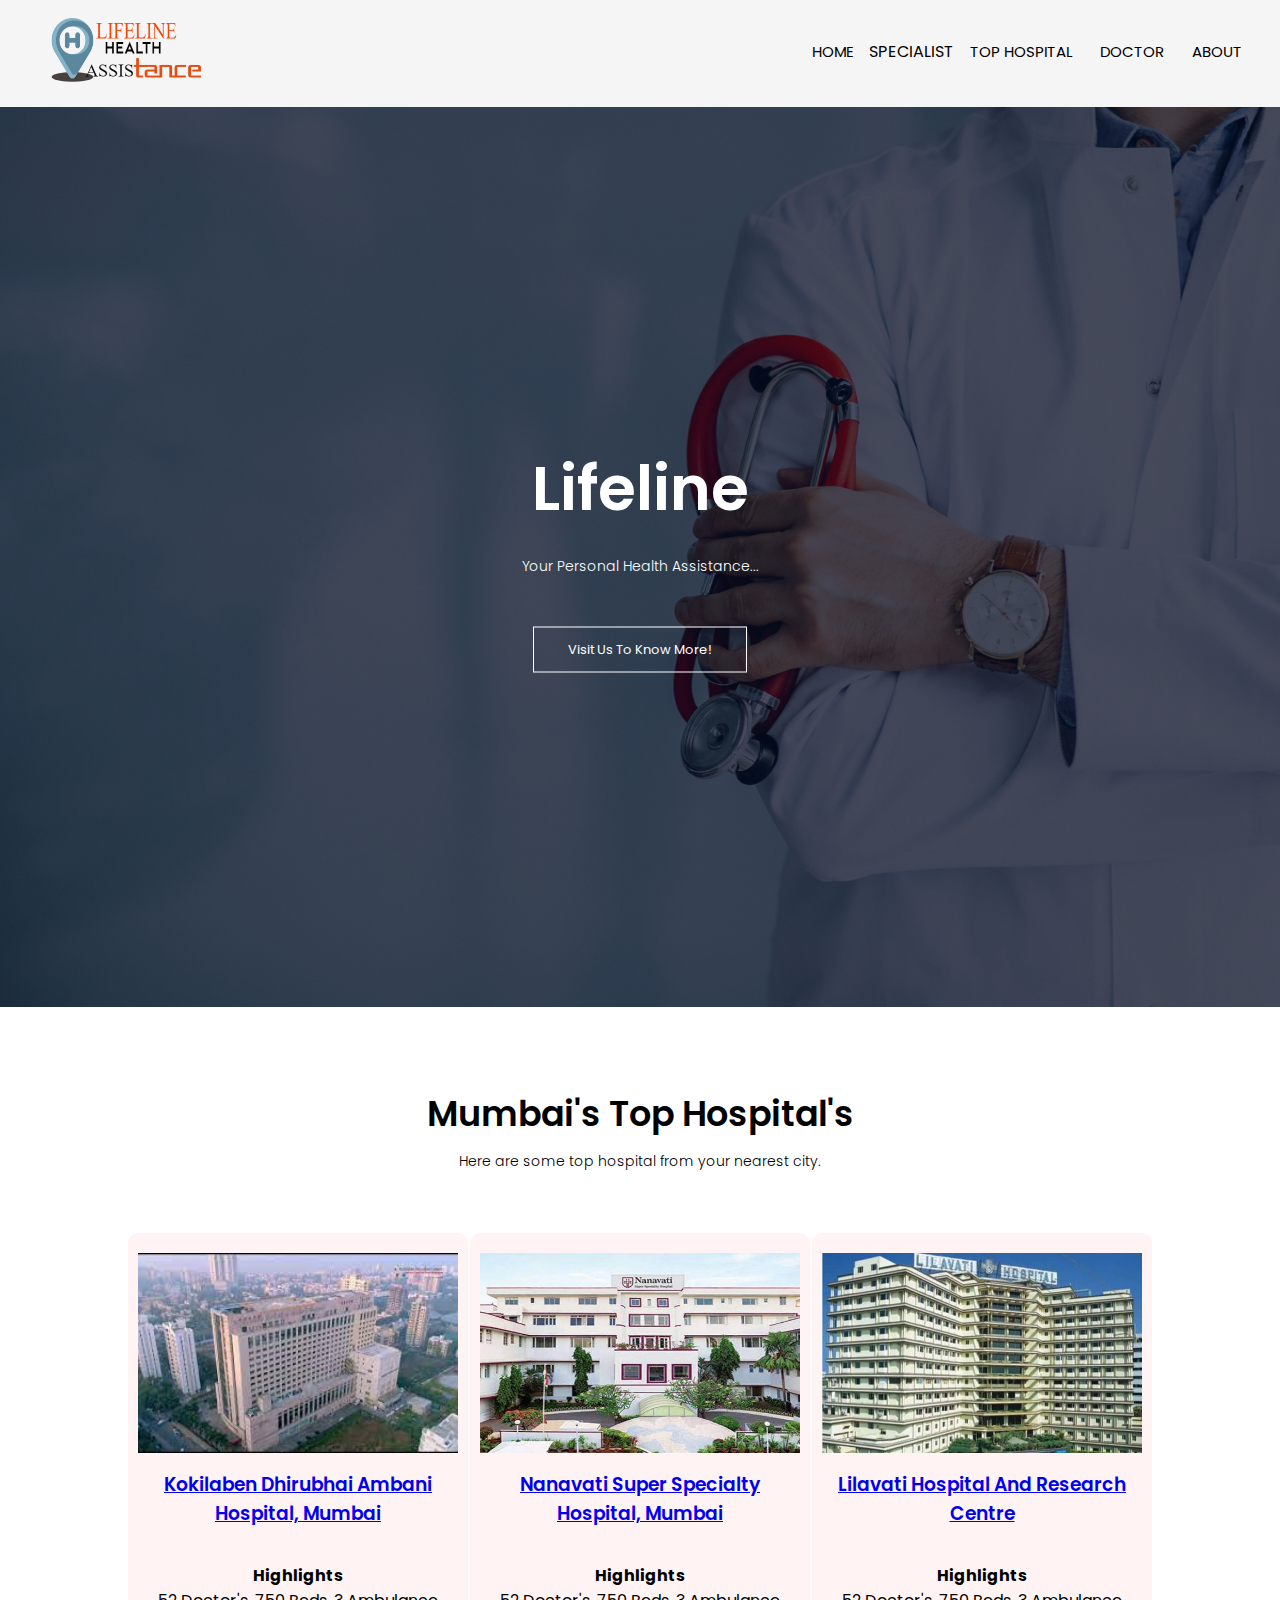
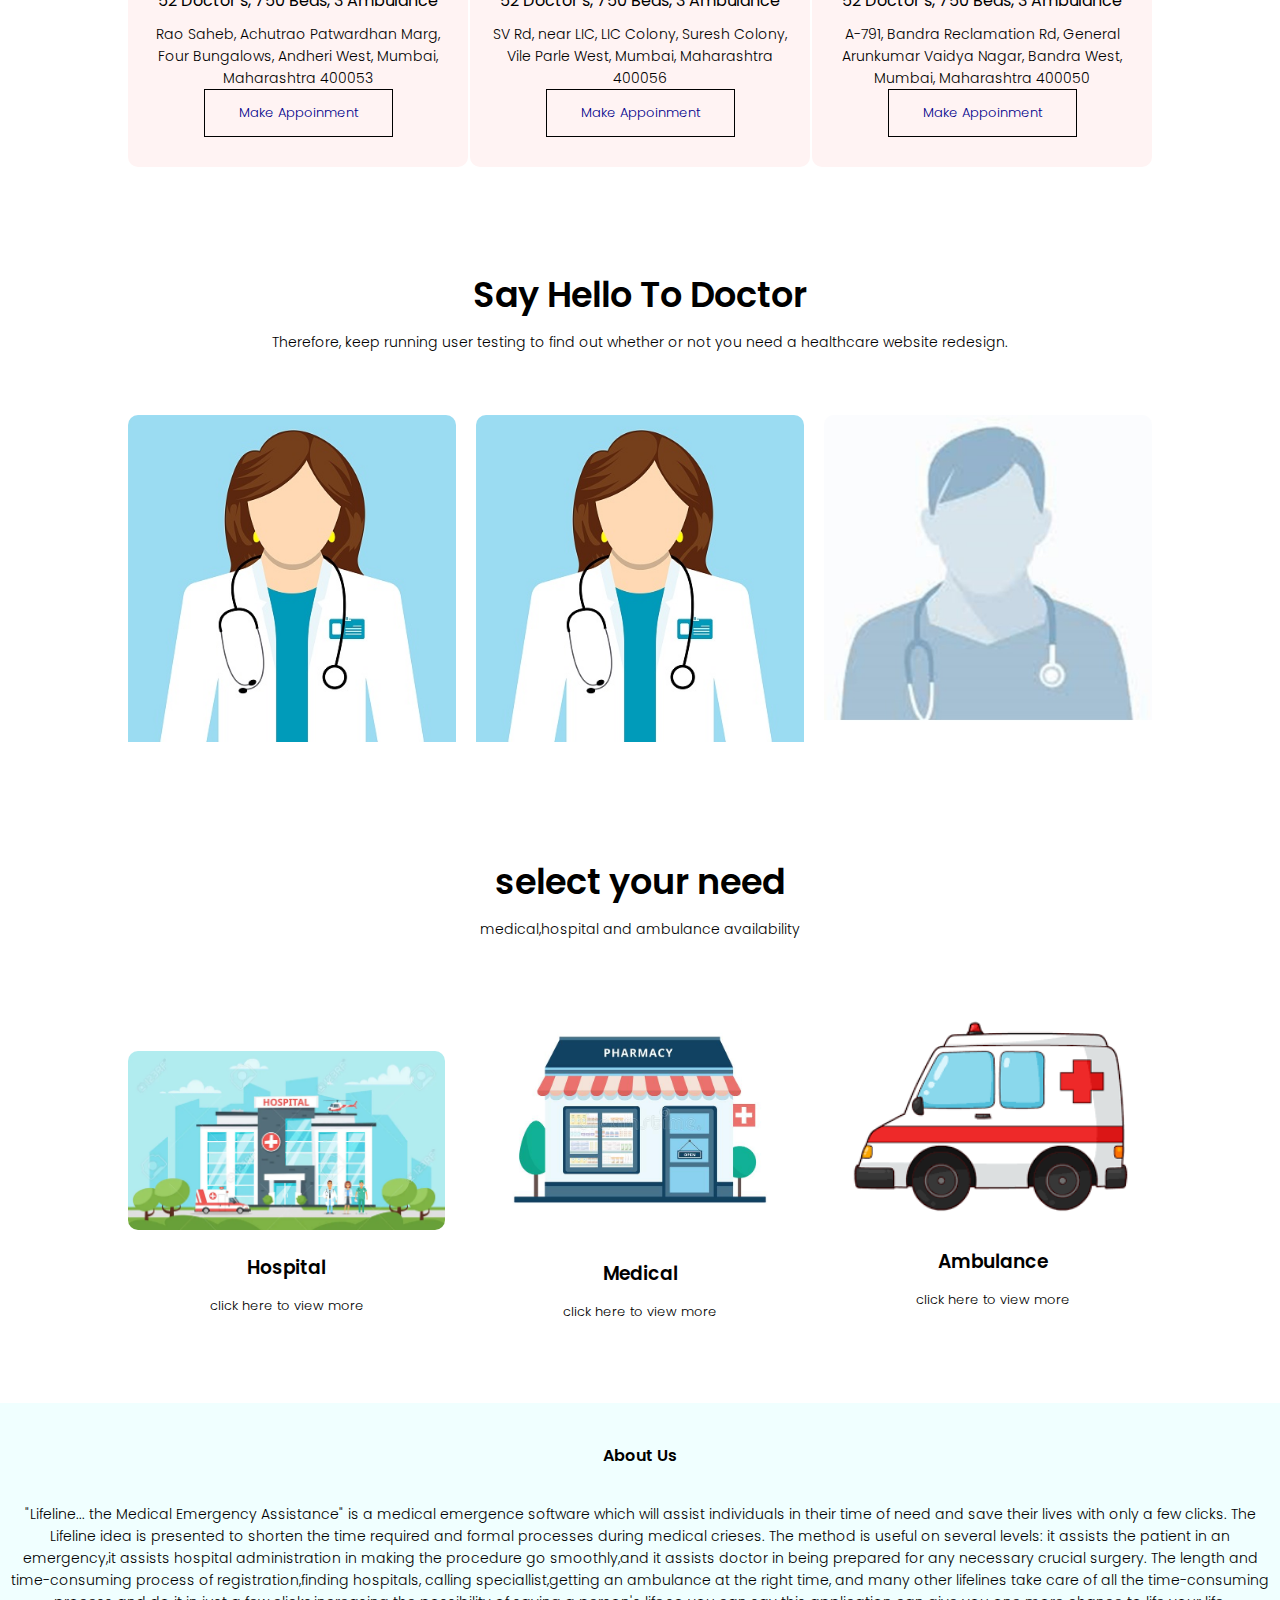
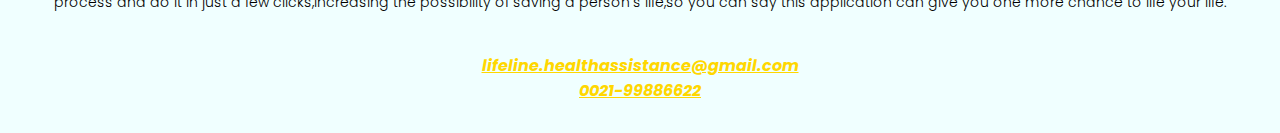
<file: index.htm>
<!DOCTYPE html>
<html>
    <head>
        <meta name="viewport" content="width=device-width initial-scale=1.0">
        <title>
            www.healthassitace.com
        </title>
        <link rel="stylesheet" href="style.css">

        <link rel="preconnect" href="https://fonts.googleapis.com">
        <link rel="preconnect" href="https://fonts.gstatic.com" crossorigin>

        <link href="https://fonts.googleapis.com/css2?family=Poppins:ital,wght@0,200;0,300;0,600;1,100;1,300;1,600&display=swap" rel="stylesheet">

        <link rel="stylesheet" href="https://pro.fontawesome.com/releases/v5.10.0/css/all.css" integrity="sha384-AYmEC3Yw5cVb3ZcuHtOA93w35dYTsvhLPVnYs9eStHfGJvOvKxVfELGroGkvsg+p" crossorigin="anonymous"/>

    </head>
    <body>
        <section class="top">
            <nav>
                <a href="index.htm"><img src="images/logomain1.png"></a>
                <div class="nav-link">
                    <ul>
                        <li><a href="index.htm">HOME</a></li>
                        <div class="dropdown">
                            <div class="dropbtn">SPECIALIST</div>
                            <div class="dropdown-content">
                                <a href="#">Cardiologist</a>
                                <a href="#">allergist</a>
                                <a href="#">anesthesiologist</a>
                                <a href="#">chiropractor</a>
                                <a href="#">dentist</a>                          
                                <a href="#">click here</a>
                                
                                
                            </div>
                        </div>
                        <li><a href="#tabH">TOP HOSPITAL</a></li>
                        <li><a href="#tabD">DOCTOR</a></li>
                        <li><a href="#tabA">ABOUT</a></li>
                        
                    </ul>
                </div>
            </nav>
        </section>
        <!---section 1 end-->

        <section class="header1">
            <div class="text-box">
                <h1>Lifeline</h1>
                <p>
                    Your Personal Health Assistance...<i class="fas fa-heart"></i>
                </p>
                <a href="index.htm" class="hero-btn">Visit Us To Know More!</a>
            </div>
        </section>

        <!---section 2 end-->

         <!-- cource-->
         <section class="cource"  id="tabH">
            <h1>Mumbai's Top Hospital's</h1>
            <p>Here are some top hospital from your nearest city.</p>

            <div class="row">
                <div class="cource-col">
                    <a href="https://www.kokilabenhospital.com/">
                    <img src="images/kokilabenH.jpg" width="320" height="200" alt="KokilaBen Dhirubai Ambani"><br>
                   <h3>Kokilaben Dhirubhai Ambani Hospital, Mumbai<br></h3></a>
                   
                   <i class="fas fa-star"></i>
                   <i class="fas fa-star"></i>
                   <i class="fas fa-star"></i>
                   <i class="fas fa-star"></i> 
                   <br>
                   <h><b>Highlights</b></h><br>
                        52 Doctor's, 
                        750 Beds,
                        3 Ambulance<br>

                    <p>
                        <a href="https://www.google.com/maps/place/Kokilaben+Dhirubhai+Ambani+Hospital+and+Medical+Research+Institute/@19.1312542,72.8228749,17z/data=!3m1!4b1!4m5!3m4!1s0x3be7b61ed7e04c69:0x3860c51257a72c24!8m2!3d19.1312542!4d72.8250636?hl=en">
                            Rao Saheb, Achutrao Patwardhan Marg, Four Bungalows, 
                            Andheri West, Mumbai, 
                            Maharashtra 400053
                        </a>    
                        <br><a href="appm.htm" class="hero-btn">Make Appoinment</a>
                    </p>               
            </div>
            <div class="cource-col" >
                <a href="https://www.nanavatimaxhospital.org/">
                <img src="images/nanavatiH.jpg" width="320" height="200" alt="Nanavati Hospital"><br>
                
                <h3>Nanavati Super Specialty Hospital, Mumbai<br></h3></a>
                

                <i class="fas fa-star"></i>
                <i class="fas fa-star"></i>
                <i class="fas fa-star"></i>
                <i class="fas fa-star"></i> 
                <br>
                   <h><b>Highlights</b></h><br>
                        52 Doctor's,
                        750 Beds,
                        3 Ambulance<br>
                 <p>
                     <a href="https://www.google.com/maps/place/Nanavati+Super+Speciality+Hospital/@19.0958737,72.8401187,15z/data=!4m2!3m1!1s0x0:0x44a05f975f97e7e0?sa=X&ved=2ahUKEwiD5KGxq_X1AhVMBKYKHXK0DroQ_BJ6BAgbEAU">
                        SV Rd, near LIC, LIC Colony, Suresh Colony,
                        Vile Parle West, Mumbai,
                        Maharashtra 400056
                     </a> 
                     <br><a href="appm.htm" class="hero-btn">Make Appoinment</a>
                        
                 </p>               
         </div>
         <div class="cource-col">
            <a href="https://www.lilavatihospital.com/">
            <img src="images/lilavatiH.jpg" width="320" height="200" alt="Lilavati Hospital"><br>
            <h3>Lilavati Hospital And Research Centre<br></h3></a>
            
            <i class="fas fa-star"></i>
            <i class="fas fa-star"></i>
            <i class="fas fa-star"></i>
            <i class="fas fa-star"></i> 
            <br>
                   <h><b>Highlights</b></h><br>
                        52 Doctor's,
                        750 Beds,
                        3 Ambulance<br>
             <p>
                 <a href="https://www.google.com/maps/place/Lilavati+Hospital+And+Research+Centre/@19.050972,72.8290192,15z/data=!4m2!3m1!1s0x0:0x88790013d219e1cc?sa=X&ved=2ahUKEwjxmZiprfX1AhWuUGwGHV2TAOcQ_BJ6BAgnEAU">
                    A-791, Bandra Reclamation Rd,
                    General Arunkumar Vaidya Nagar,
                    Bandra West, Mumbai,
                    Maharashtra 400050
                 </a> 
                 <br><a href="appm.htm" class="hero-btn">Make Appoinment</a>   
             </p>               
     </div>

        </section>
        <!--- Section 3 end-->

    <!-- campuse-->
    <section class="campus"  id="tabD">
        <h1>Say Hello To Doctor </h1>
        <p> Therefore, keep running user testing to find out whether or not you need a healthcare website redesign.</p>
        <div class="row">
            <div class="campus-col">
                <img src="images/fdoctor.jpg">
                <div class="layer">
                    <h3>Dr. Maitreyee Patil <br>
                        MBBS, DMRD(Radio-diagnosis)
                        SANJIVNI HOSPITAL, VIRAR(W)
                        <i class="fas fa-star"></i> <i class="fas fa-star"></i> <i class="fas fa-star"></i> 
                    </h3>
                </div>
            </div>
            <div class="campus-col">
                <img src="images/fdoctor.jpg">
                <div class="layer">
                    <h3>Dr. Akashara Kini <br>
                        MBBS, MD (Neurology, USA), MHS
                        A.K. CLINIC, VIRAR(W)
                        <br>-<i class="fas fa-star"></i> <i class="fas fa-star"></i> <i class="fas fa-star"></i> <i class="fas fa-star"></i> 
                    </h3>
                </div>
            </div>
            <div class="campus-col">
                <img src="images/mdoctored.jpg">
                <div class="layer">
                    <h3>Dr. Jitendra Gandhi <br>
                        ENT DOCTOR,ENT SURGEON DOCTOR
                        -Dr.gandhi clinic, VIRAR(W)
                        <i class="fas fa-star"></i> <i class="fas fa-star"></i> <i class="fas fa-star"></i> 
                    </h3>
                </div>
            </div>
        </div>
    </section>
    <!--Section 4 end-->

    <section class="facilities"  id="tab1">
        <h1>select your need</h1>
        <p> medical,hospital and ambulance availability</p>
        <div class="row ">
            <div class="facilities-col">
                <pre>

                </pre>
                <img src="images/hospital.webp">
                <h3>Hospital <p><a href="#" class="hero-btn">click here to view more</a></p></h3>
                
            </div>
            
            <div class="facilities-col">
                <img src="images/pharmacy.jpg">
                <h3>Medical <p><a href="#" class="hero-btn">click here to view more</a></p></h3>
                
            </div>
            <div class="facilities-col">
                <img src="images/ambulance.png">
                <h3>Ambulance <p><a href="#" class="hero-btn">click here to view more</a></p></h3>
                
            </div>
        </div>
    </section>
    <!-- section 5 end-->
    <section class="footer" id="tabA">
        <h4>About Us</h4>
        <p>
            "Lifeline... the Medical Emergency Assistance" is a medical emergence software which will assist individuals in their time of need and save their lives with only a few clicks. The Lifeline idea is presented to shorten the time  required and formal processes during medical crieses. The method is useful on several levels: it assists the patient in an emergency,it assists hospital administration in making the procedure go smoothly,and it assists doctor in being prepared for any necessary crucial surgery. The length and time-consuming process of registration,finding hospitals, calling speciallist,getting an ambulance at the right time, and many other lifelines take care of all the time-consuming process and do it in just a few clicks,increasing the possibility of saving a person's life,so you can say this application can give you one more chance to life your life.<i class="fas fa-heart"></i>
        </p>
        <div class="icons">
            <i class="fab fa-facebook-square"></i>
            <i class="fab fa-instagram"></i>
            <i class="fab fa-twitter"></i>
            <br>
            <b><i><u>lifeline.healthassistance@gmail.com<br>
            0021-99886622</u></i></b>
        </div>
    </section>
    </body>
</html>
</file>
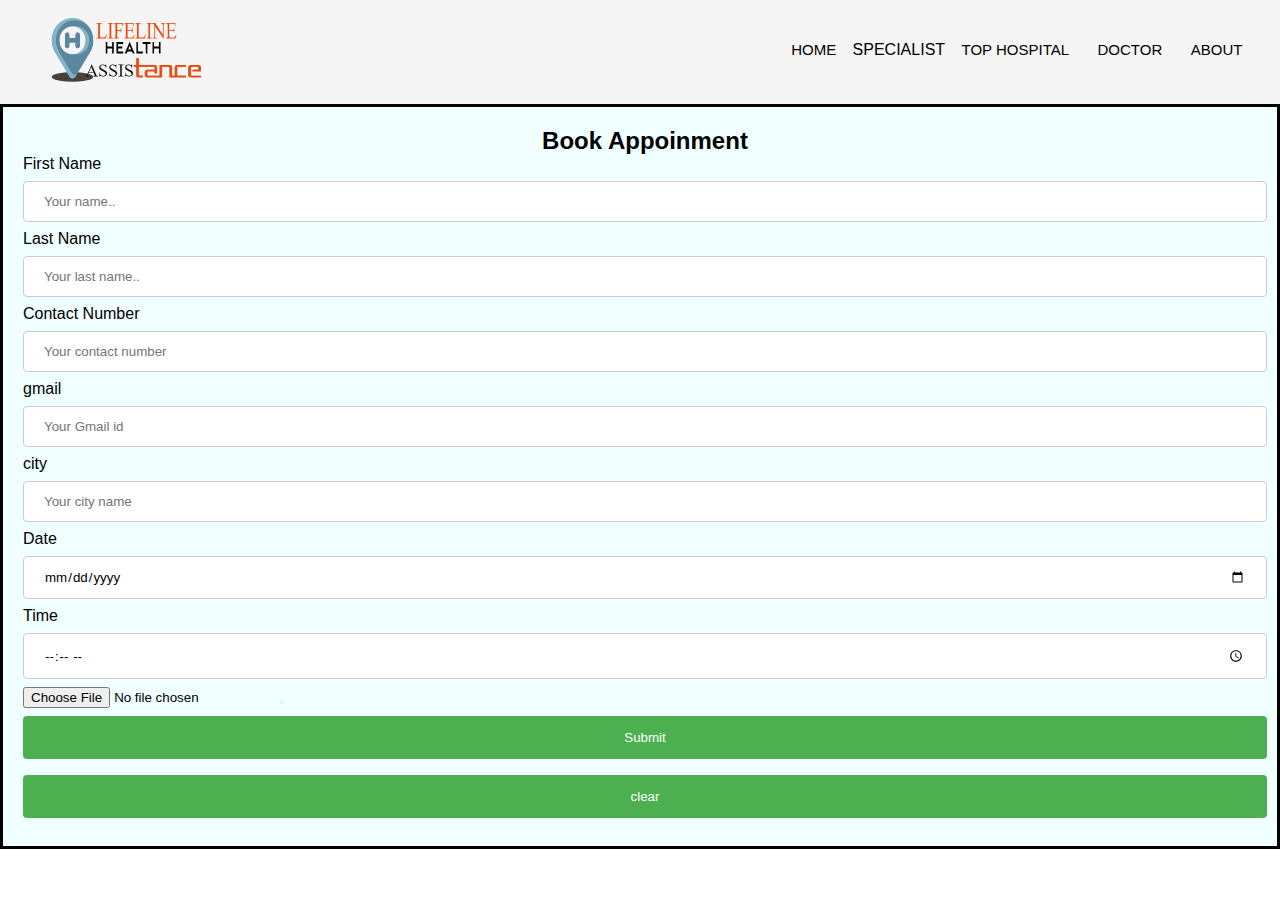
<file: appm.htm>
<!DOCTYPE html>
<html>
    <head>
        
        <title>
            makeappointment
        </title>
        <meta name="viewport" content="width=device-width initial-scale=1.0">
        <link rel="stylesheet" href="style.css">
        
    </head>
    <body>
        <section class="top">
            <nav>
                <a href="index.htm"><img src="images/logomain1.png"></a>
                <div class="nav-link">
                    <ul>
                        <li><a href="index.htm">HOME</a></li>
                        <div class="dropdown">
                            <div class="dropbtn">SPECIALIST</div>
                            <div class="dropdown-content">
                                <a href="#">Cardiologist</a>
                                <a href="#">Allergist</a>
                                <a href="#">Anesthesiologist</a>
                                <a href="#">Chiropractor</a>
                                <a href="#">Dentist</a>                          
                                <a href="#">More!</a>
                                
                                
                            </div>
                        </div>
                        
                        <li><a href="index.htm#tabH">TOP HOSPITAL</a></li>
                        <li><a href="index.htm#tabD">DOCTOR</a></li>
                        <li><a href="index.htm#tabA">ABOUT</a></li> 
                    </ul>
                </div>
            </nav>
        </section>
        <!--1 section end-->
        
        <div class="fields">
            <center><b><h2>Book Appoinment</h2></b></center>
            <form>
                <label for="fname">First Name</label>
                <input type="text" id="fname" name="firstname" placeholder="Your name.." required>
            
                <label for="lname">Last Name</label>
                <input type="text" id="lname" name="lastname" placeholder="Your last name.." required>
            
                <label for="cnum">Contact Number</label>
                <input type="text" id="cnum" name="cnum" placeholder="Your contact number" required>
               
                <label for="gmail">gmail</label>
                <input type="text" id="gmail" name="gmail" placeholder="Your Gmail id">
              
                <label for="city">city</label>
                <input type="text" id="city" name="city" placeholder="Your city name" required>

                <label for="Date"> Date</label>
                <input type="date" id="Adate" name="Adate" required>


                <label for="Time">Time </label>
                <input type="time" id="Atime" name="Atime" required>
                
                <input type="file" id="ipfile">
                <button onclick="myfun()"></button>

                <script>
                    function myfun(){
                        var x= document.getElementById("ipfile");
                        x.disebled = true;
                    }
                </script>


                <input type="submit" value="Submit">
                <input type="Reset" value="clear">

                
              </form>
        </div>
        </body>
</html>
</file>
<file: style.css>
*{
    margin:0;
    padding:0;
    font-family: 'Poppins', sans-serif;
}
i{
    color: gold;
}
.header1 {
    min-height: 100vh;
    width: 100%;
    background-image: linear-gradient(rgba(4,9,30,0.7),rgba(4,9,30,0.7)),url(images/background1.jpg);
    background-position: center;
    background-size:cover;
    position:relative;

}
nav{
    display:flex;
    padding: 1% 2%;
    justify-content: space-between;
    align-items: center;
    
}

nav img{
    width: 200px; /*logomaker.thehoth.com/?project=67410277*/
}
.top{
    background:whitesmoke;
}
.nav-link{
    flex: 1;
    text-align: right;
}

.nav-link ul li{
    list-style: none;
    display: inline-block;
    padding: 8px 12px;
    position: relatable;

}

.nav-link ul li a{
    color:black;
    text-decoration: none;
    font-size: 15px;    
}
.nav-link ul li::after{
    content: '';
    width: 0%;
    height: 3px;
    background: rgb(10, 10, 10);
    display: block;
    margin: auto;
    transition: 0.5s;
}
.nav-link ul li:hover::after{
    width: 100%;
   
}


.text-box{
    width: 90%;
    color: #fff;
    position: absolute;
    top: 50%;
    left: 50%;
    transform: translate(-50%,-50%);
    text-align: center;
}

.text-box h1{
    font-size: 62px;
}

.text-box p{
    margin: 10px 0 40px;
    font-size: 14px;
    color: #fff;
}

.text-box p i{
    color: red;
    width: 0%;
    transition: 0.5s;
}

.hero-btn{
    display: inline-block;
    text-decoration: none;
    color: #fff;
    border: 1px solid #fff;
    padding: 12px 34px;
    font-size: 13px;
    background: transparent;
    position: relative;
    cursor: pointer;
}
.hero-btn:hover{
    border: 1px solid white;
    background: black;
    transition: 1s;
}
/* --- cource section */    
.cource{
    width: 80%;
    margin: auto;
    text-align: center;
    padding-top: 80px ;
}

h1{
    font-size: 35px;
    font-weight: 600;

}

p{
    color: black;
    font-size: 14px;
    font-weight: 300;
    line-height: 22px;
    padding: 10px;
    
}
p a:link{
  color:black;
  background-color: transparent;
  text-decoration: none;
}

.row{
    margin-top: 5%;
    display: flex;
    justify-content: space-between;
}

.cource-col{
    flex-basis: 31%;
    background:#fff3f3;
    border-radius: 10px;
    margin-bottom: 5%;
    padding: 20px 10px;
    box-sizing: border-box;

}
.cource .row .cource-col .hero-btn{
    display: inline-block;
    text-decoration: none;
    color: darkblue;
    border: 1px solid black;
    padding: 12px 34px;
    font-size: 13px;
    background: transparent;
    position: relative;
    cursor: pointer;
}
.cource .row .cource-col .hero-btn:hover{
    border: 1px solid white;
    background: green;
    transition: 1s;
}
h3{
    text-align: center;
    font-weight: 600;
    margin: 10px 0;

}

.cource-col:hover{
    box-shadow: 0 0 20px 0px rgba(0,0,0,0.2);
}

.campus{
    width: 80%;
    margin: auto;
    text-align: center;
    padding-top: 50px;
}

.campus-col{
    flex-basis: 32%;
    border-radius: 10px;
    margin-bottom: 30px;
    position: relative;
    overflow: hidden;
}

.campus-col img{
    width: 100%;
    display: block;
}

.layer{
    background: transparent;
    height: 100%;
    width: 100%;
    position: absolute;
    top: 0;
    left: 0;
    transition: 0.5s;
}

.layer:hover{
    background: rgba(226,0,0,0.7);
}

.layer h3{
    width: 100%;
    font-weight: 500;
    color: #fff;
    font-size: 26px;
    bottom: 0;
    left: 50%;
    transform: translateX(-50%);
    position: absolute;
    opacity: 0;
    transition: 0.5s;
}

.layer:hover h3{
    bottom: 49%;
    opacity: 1;
}

.facilities{
    width: 80%;
    margin: auto;
    text-align: center;
    padding-top: 30px;
}
.facilities-col{
    flex-basis: 31%;
    border-radius: 10px;
    margin-bottom: 5%;
    text-align: left;
}

.facilities-col img{
    width: 100%;
    border-radius: 10px;
}

.facilities-col p{
    padding: 0;
}

.facilities-col h3{
    margin-top: 16px;
    margin-bottom: 15px;
    text-align: center;
 
}


.footer{
    width: 100%;
    text-align: center;
    padding: 30px 0;
    background-color: azure;
    
}

.footer h4{
    margin-top: 10px;
    margin-bottom: 25px;
    font-weight: 600;
    
}

.icons .fab{
    color:darkblue;
    margin: 0 13px;
    cursor: pointer;
    padding: 18px 0;
    font-size: 20px;

}

.fields {
    padding: 20px 10px 20px 20px;
    border: solid black;
    background-color:azure ;

}
.fields input[type=text], input[type=date],input[type=time] {
    width: 100%;
    padding: 12px 20px;
    margin: 8px 0;
    display: inline-block;
    border: 1px solid #ccc;
    border-radius: 4px;
    box-sizing: border-box;
    
  }

.fields input[type=submit],input[type=reset] {
    width: 100%;
    background-color: #4CAF50;
    color: white;
    padding: 14px 20px;
    margin: 8px 0;
    border: none;
    border-radius: 4px;
    cursor: pointer;
}


.top .nav-link .dropdown {
    position: relative;
    display: inline-block;
    color: black;
    text-underline-position: below;
}

.top .nav-link .dropdown-content {
    display: none;
    position: absolute;
    background-color: #f1f1f1;
    min-width: 160px;
    box-shadow: 0px 8px16px 0px rgba(0,0,0,0.2);
    z-index: 1;
    
}

.top .nav-link .dropdown-content a{
    color: black;
    padding: 12px 16px;
    text-decoration: none;
    display: block;
}

.top .nav-link .dropdown-content a:hover{
    background-color: #ddd;
}

.top .nav-link .dropdown:hover .dropdown-content {
    display: block;
}
</file>
